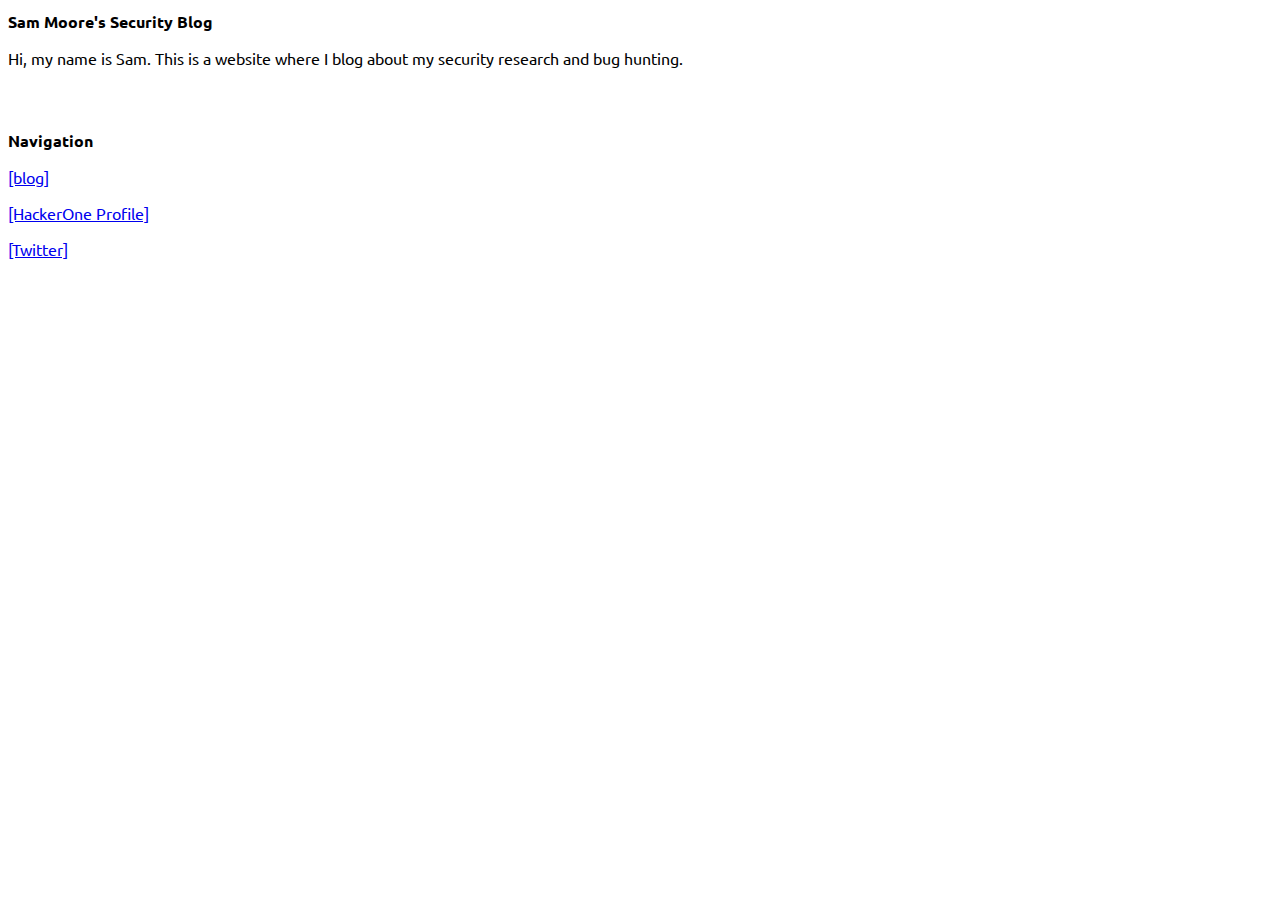
<file: index.html>
<!DOCTYPE html>
<html>
<head>
	<title></title>
	<link rel="preconnect" href="https://fonts.gstatic.com">
	<link href="https://fonts.googleapis.com/css2?family=Ubuntu:wght@300&display=swap" rel="stylesheet">
	<style type="text/css">
		p, h1, h4
		{
		   font-size: 1em !important;
		   color: #000 !important;
		   font-family: 'Ubuntu', sans-serif;
		}
		.other-stuff {
			float: left;
			margin: 10px;
		}
		.htb {

		}
	</style>
</head>
<body>
<h1>Sam Moore's Security Blog</h1>
<p>Hi, my name is Sam. This is a website where I blog about my security research and bug hunting.</p>
<br></br>
<div class="navigation">
	<h1>Navigation</h1>
	<p><a href="./blog.html">[blog]</a></p>
	<p><a href="https://hackerone.com/samx3">[HackerOne Profile]</a></p>
	<p><a href="https://twitter.com/sammooore">[Twitter]</a></p>
</div>

<br></br>
</body>
</html>
</file>
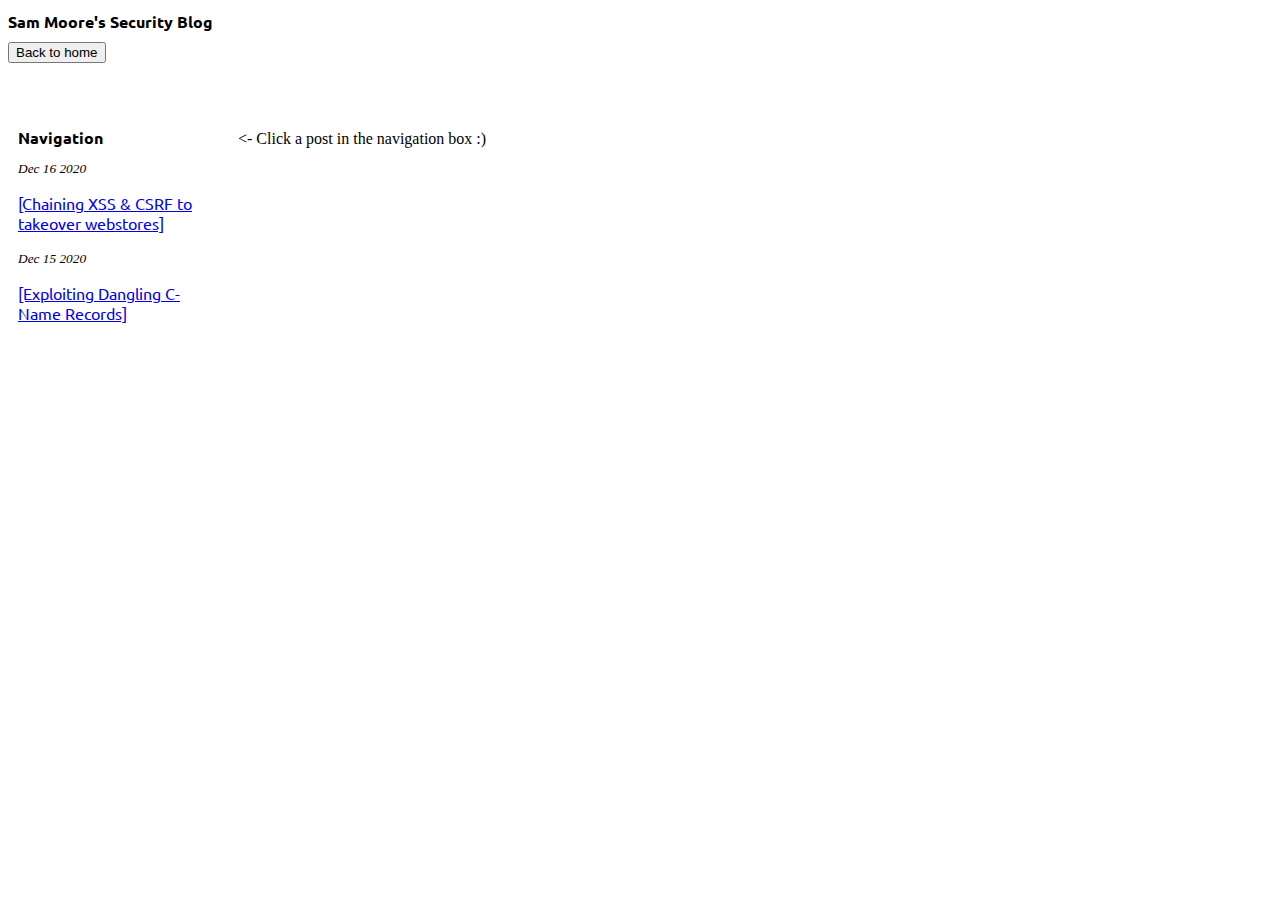
<file: blog.html>
<!DOCTYPE html>
<html>
<head>
	<title></title>
	<link rel="preconnect" href="https://fonts.gstatic.com">
	<link href="https://fonts.googleapis.com/css2?family=Ubuntu:wght@300&display=swap" rel="stylesheet">
	<link rel="stylesheet" type="text/css" href="./blog.css">
	<style type="text/css">
		p, h1, h2, h3, h4, ul, li
		{
		   font-size: 1em !important;
		   color: #000 !important;
		   font-family: 'Ubuntu', sans-serif;
		}
	</style>
</head>
<body>
	<h1>Sam Moore's Security Blog</h1>
	<button onclick="goBack()">Back to home</button>

	<script>
	function goBack() {
	  window.history.back();
	}
	</script>

	<div class="divTable">
		<div class="divTableBody">
			<div class="divTableRow">
				<div id="row-left" class="divTableCell">
					<div class="navbox" id="js-navigation">
						<h1>Navigation</h1>
						<small><i>Dec 16 2020</i></small>
						<p><a href="./bug-hunting-redacted-cms.html">[Chaining XSS & CSRF to takeover webstores]</a></p>
						<small><i>Dec 15 2020</i></small>
					    <p><a href="./dangling-c-name-records.html">[Exploiting Dangling C-Name Records]</a></p>
				  </div>
				</div>
				<div id="row-right" class="divTableCell">
					<div id="js-content">
					    <!-- content will be loaded here -->
					 </div>
				</div>
			</div>
		</div>
	</div>
	<script src="https://ajax.googleapis.com/ajax/libs/jquery/3.5.1/jquery.min.js"></script>
	<script>
	  $(document).ready(function() {
	    $('#js-content').load('/intro.html');

	    $('#js-navigation a').click(function(e) {
	      e.preventDefault();
	      $("#js-content").load(e.target.href);
	    })
	  });
	</script>
</body>
</html>
</file>
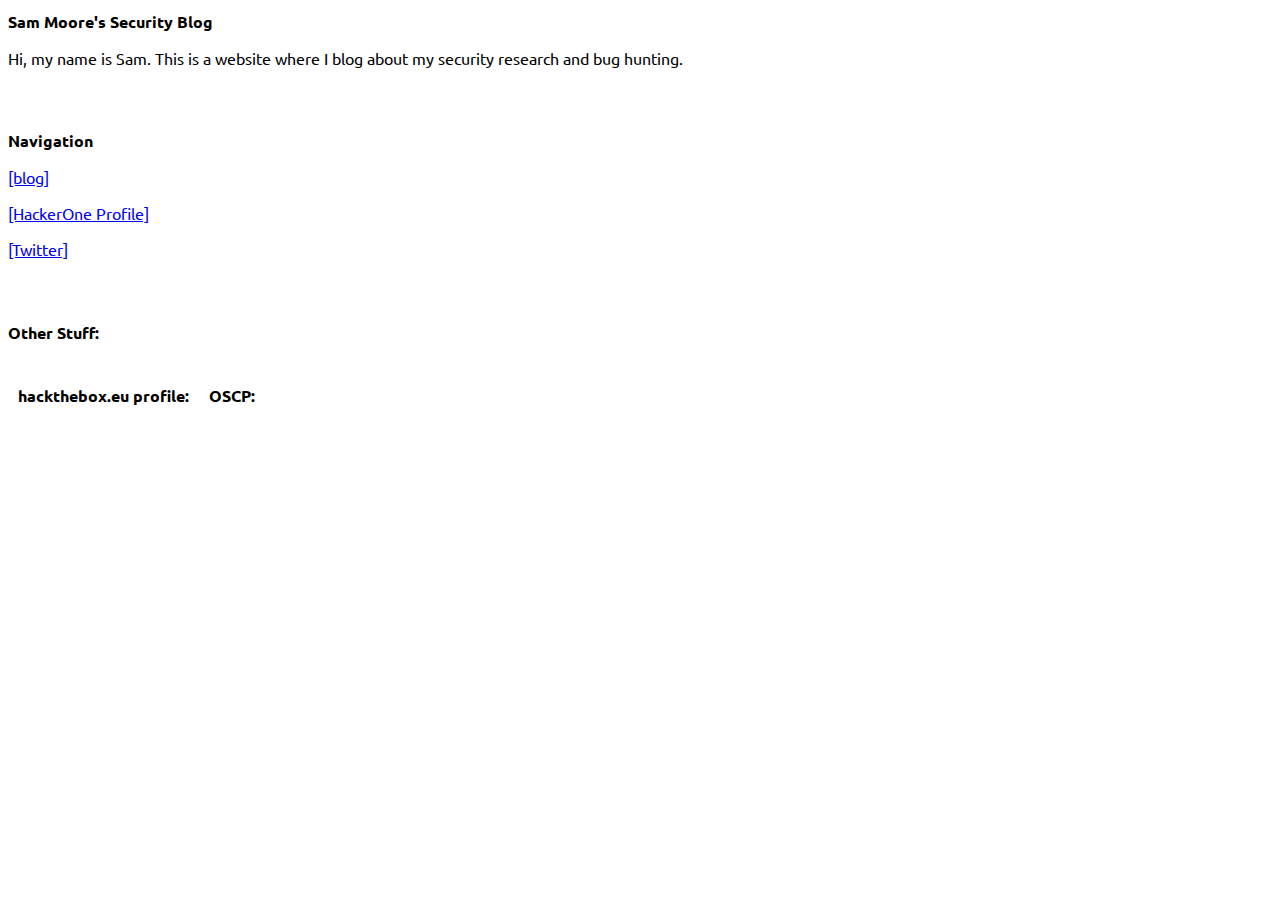
<file: blog/home.html>
<!DOCTYPE html>
<html>
<head>
	<title></title>
	<link rel="preconnect" href="https://fonts.gstatic.com">
	<link href="https://fonts.googleapis.com/css2?family=Ubuntu:wght@300&display=swap" rel="stylesheet">
	<style type="text/css">
		p, h1, h4
		{
		   font-size: 1em !important;
		   color: #000 !important;
		   font-family: 'Ubuntu', sans-serif;
		}
		.other-stuff {
			float: left;
			margin: 10px;
		}
	</style>
</head>
<body>
<h1>Sam Moore's Security Blog</h1>
<p>Hi, my name is Sam. This is a website where I blog about my security research and bug hunting.</p>
<br></br>
<div class="navigation">
	<h1>Navigation</h1>
	<p><a href="./blog.html">[blog]</a></p>
	<p><a href="https://hackerone.com/samx3">[HackerOne Profile]</a></p>
	<p><a href="https://twitter.com/sammooore">[Twitter]</a></p>
</div>
<br></br>
<h1>Other Stuff:</h1>
<div class="other-stuff">
	<h4>hackthebox.eu profile:</h4>
	<script src="https://www.hackthebox.eu/badge/180642"></script>
</div>
<div class="other-stuff">
<h4>OSCP:</h4>
<div data-iframe-width="150" data-iframe-height="270" data-share-badge-id="c94d23a4-d397-4d42-aee4-e4fdd0c29724" data-share-badge-host="https://www.youracclaim.com">
	<script type="text/javascript" async src="//cdn.youracclaim.com/assets/utilities/embed.js"></script>
</div>
</div>

</body>
</html>
</file>
<file: blog.css>
.divTable{
	display: table;
	width: 70%;
	margin-top: 50px;
}
.divTableRow {
	display: table-row;
}
.divTableHeading {
	background-color: #EEE;
	display: table-header-group;
}
.divTableCell, .divTableHead {
	border: 0px solid #999999;
	display: table-cell;
	padding: 3px 10px;
}
.divTableHeading {
	background-color: #EEE;
	display: table-header-group;
	font-weight: bold;
}
.divTableFoot {
	background-color: #EEE;
	display: table-footer-group;
	font-weight: bold;
}
.divTableBody {
	display: table-row-group;
}
#row-left {
	width: 200px;
}
#row-right {
	max-width: 1px;
	word-wrap: break-word;
}
</file>
